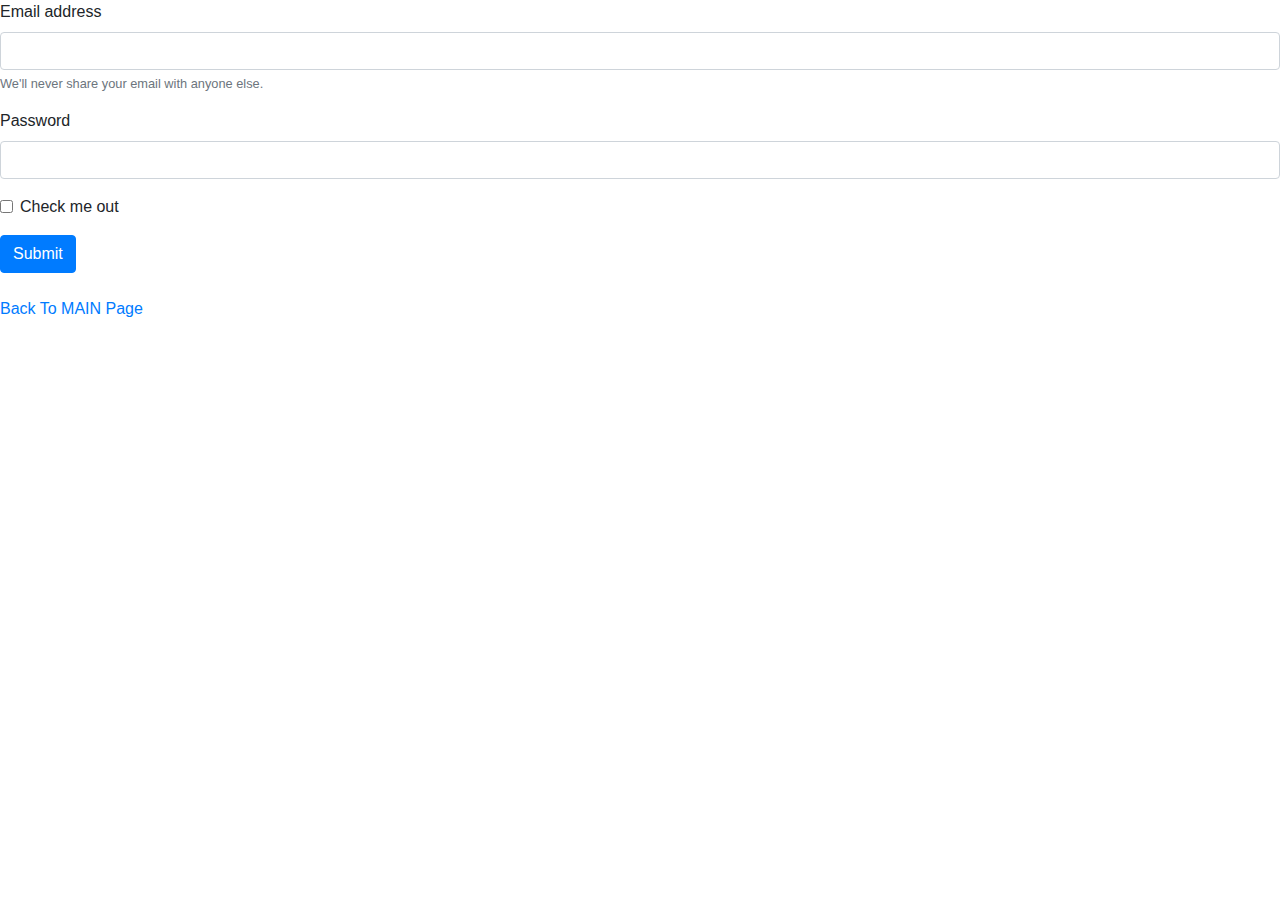
<file: login.html>
<!DOCTYPE html>
<html lang="en">
<head>
    
    <title>Document</title>
    <link rel="stylesheet" href="https://stackpath.bootstrapcdn.com/bootstrap/4.4.1/css/bootstrap.min.css">
</head>
<body>
    
    <form>
        <div class="form-group">
          <label for="exampleInputEmail1">Email address</label>
          <input type="email" class="form-control" id="exampleInputEmail1" aria-describedby="emailHelp">
          <small id="emailHelp" class="form-text text-muted">We'll never share your email with anyone else.</small>
        </div>
        <div class="form-group">
          <label for="exampleInputPassword1">Password</label>
          <input type="password" class="form-control" id="exampleInputPassword1">
        </div>
        <div class="form-group form-check">
          <input type="checkbox" class="form-check-input" id="exampleCheck1">
          <label class="form-check-label" for="exampleCheck1">Check me out</label>
        </div>
        <button type="submit" class="btn btn-primary">Submit</button>
      </form>
      <br>
      <a href="Website.html">Back To MAIN Page</a>
</body>
</html>
</file>
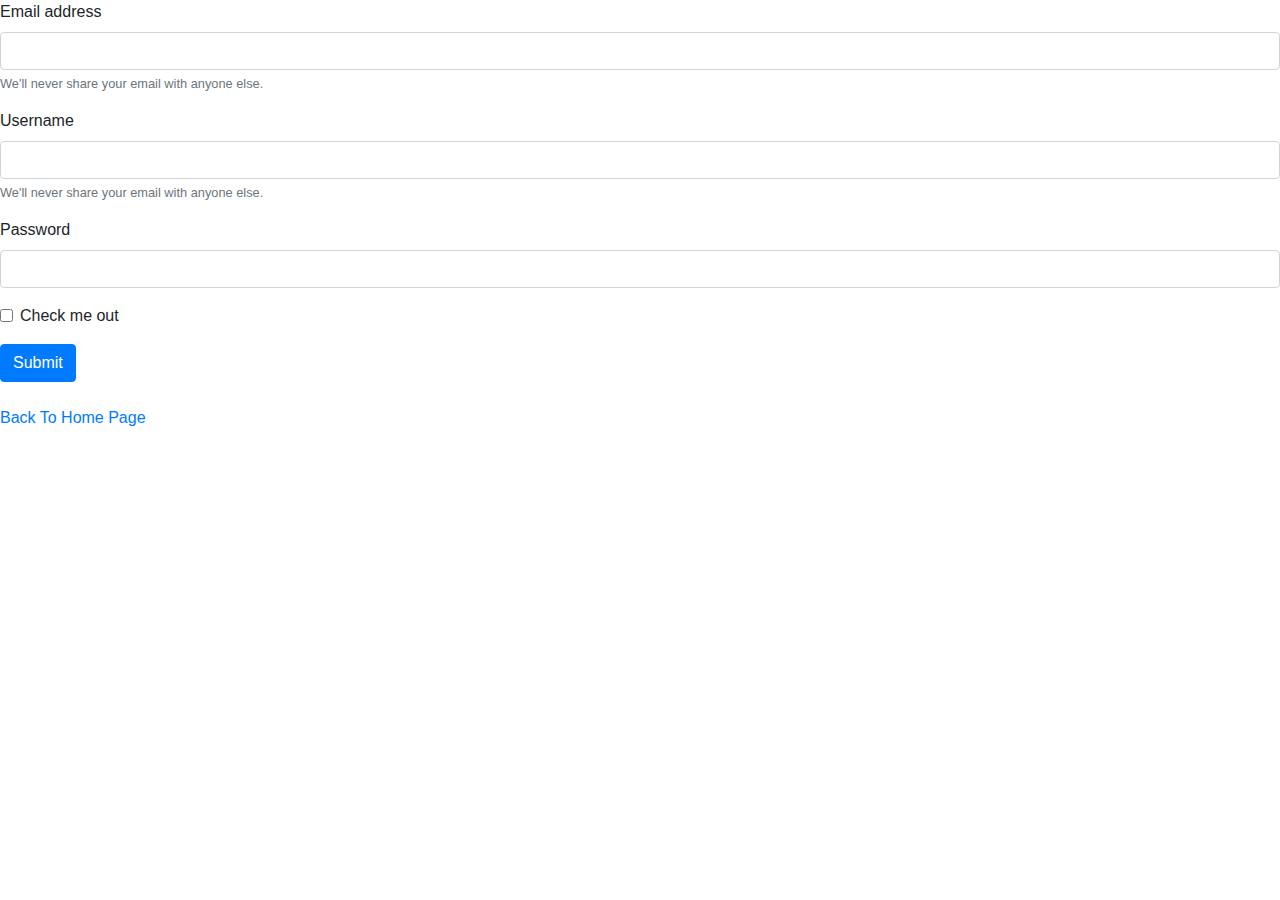
<file: SignUp.html>
<!DOCTYPE html>
<html lang="en">
<head>
    
    <title>Document</title>
    <link rel="stylesheet" href="https://stackpath.bootstrapcdn.com/bootstrap/4.4.1/css/bootstrap.min.css">

</head>
<body>
    
    <form>
        <div class="form-group">
          <label for="exampleInputEmail1">Email address</label>
          <input type="email" class="form-control" id="exampleInputEmail1" aria-describedby="emailHelp">
          <small id="emailHelp" class="form-text text-muted">We'll never share your email with anyone else.</small>
        </div>
        <div class="form-group">
            <label for="exampleInputUser1">Username</label>
            <input type="username" class="form-control" id="exampleInputUser1" aria-describedby="user1Help">
            <small id="userHelp" class="form-text text-muted">We'll never share your email with anyone else.</small>
          </div>
        <div class="form-group">
          <label for="exampleInputPassword1">Password</label>
          <input type="password" class="form-control" id="exampleInputPassword1">
        </div>
        <div class="form-group form-check">
          <input type="checkbox" class="form-check-input" id="exampleCheck1">
          <label class="form-check-label" for="exampleCheck1">Check me out</label>
        </div>
        <button type="submit" class="btn btn-primary">Submit</button>
      </form>
      <br>
      <a href="Website.html">Back To Home Page</a>
</body>
</html>
</file>
